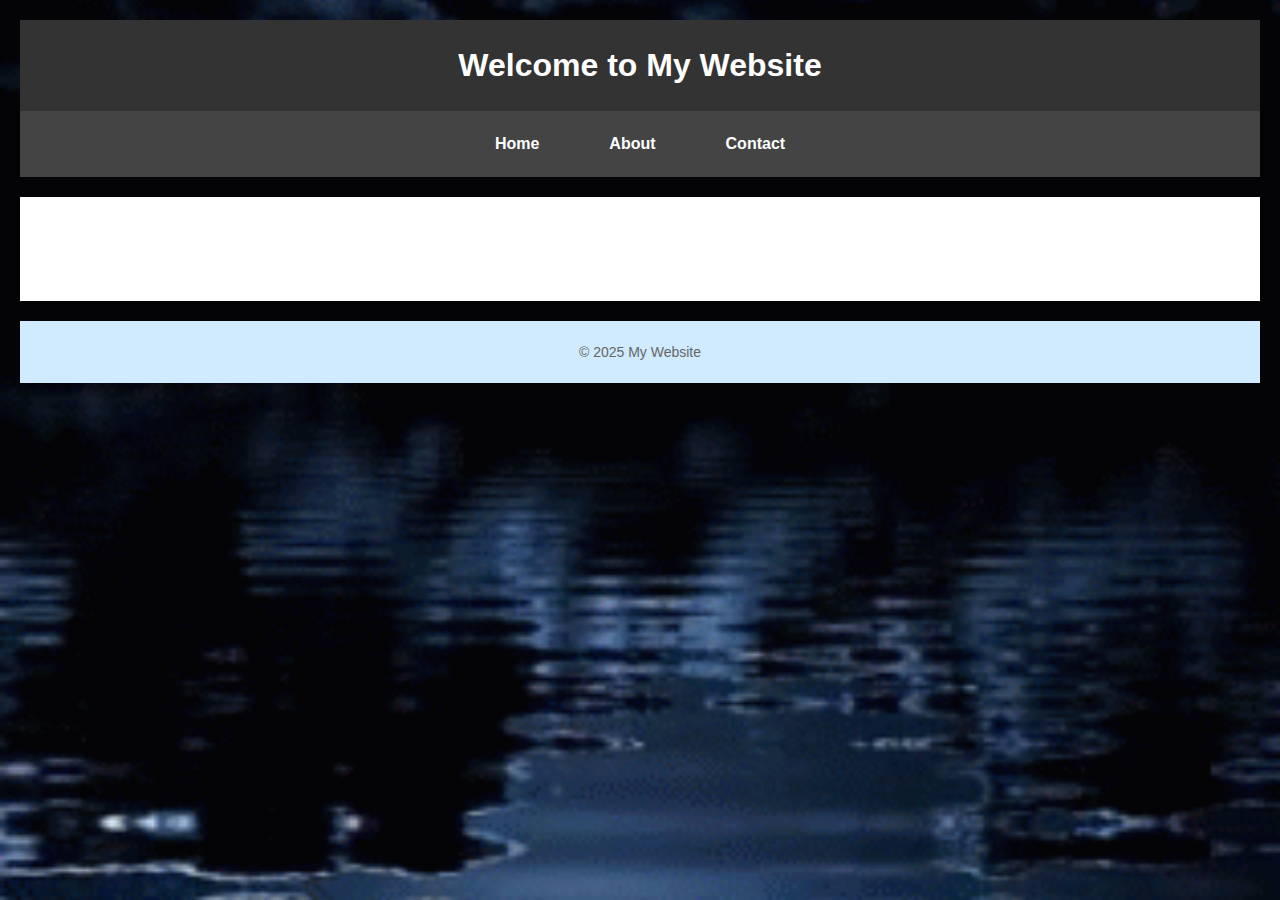
<file: index.html>
<!-- Declares the document type as HTML5 -->
<!-- Tells the browser: "This is an HTML document using modern standards." -->
<!DOCTYPE html>

<!-- Starts the HTML document and indicates the language is English -->
<html lang="en">

<!-- The <head> section contains metadata and configuration for the page (not visible to users). -->
<head>
  <meta charset="UTF-8">  <!-- Sets the character encoding to UTF-8 (supports almost all characters, including symbols and emojis). -->
  <meta name="viewport" content="width=device-width, initial-scale=1.0"> <!-- Makes the site responsive on mobile devices by matching the screen width and setting initial zoom level -->
  
  <title>My First Web Page</title>  <!-- Sets the title shown in the browser tab or window title bar. -->

  <!-- Embedded CSS to add background color and font styling -->
  <style>
    body {
      background-color: #f0f8ff; /* Light pastel blue background */
      margin: 0;
      font-family: Arial, sans-serif;
      color: #333;
    }

    header, footer {
      text-align: center;
      padding: 20px;
      background-color: #d0eaff; /* Light blue banner for header/footer */
    }

    nav ul {
      list-style: none;
      padding: 0;
      display: flex;
      justify-content: center;
      background-color: #87cefa;
      margin: 0;
    }

    nav li {
      margin: 0 15px;
    }

    nav a {
      text-decoration: none;
      color: #fff;
      font-weight: bold;
    }

    main {
      padding: 40px;
      text-align: center;
    }

    footer {
      font-size: 14px;
    }
  </style>

  <link rel="stylesheet" href="styles.css"> <!-- Optional external CSS (will override or add to above styles if used) -->
</head>
<!-- Ends the head section -->

<!-- This is the visible part of the web page where all content appears. -->
<body>

  <!-- The <header> is a semantic tag that usually contains titles, logos, or top navigation. -->
  <header>
    <h1>Welcome to My Website</h1>                                              
  </header>

  <!-- <nav> contains navigation links -->
  <nav>
    <ul>
      <li><a href="#">Home</a></li>
      <li><a href="#">About</a></li>
      <li><a href="#">Contact</a></li>
    </ul>
  </nav>

  <!-- <main>: the main content area -->
  <main>
    <section>
      <h2>About Me</h2>
      <p>This is a simple web page created using HTML and CSS.</p>
    </section>
  </main>

  <!-- <footer>: shows copyright or contact info -->
  <footer>
    <p>&copy; 2025 My Website</p>
  </footer>

</body>
</html>
</file>
<file: styles.css>
/* Reset default browser styles */
body, h1, h2, p, ul {
  margin: 0;
  padding: 0;
}

/* Body Styling */
/*body {
  font-family: Arial, sans-serif;
  background-color: #f4f4f4;
  line-height: 1.6;
  padding: 20px;
}*/
body {
  font-family: Arial, sans-serif;
  background-image: url('moon1.gif');  /* ✅ Your local GIF in same folder */
  background-size: cover;              /* Stretch to fill screen */
  background-repeat: no-repeat;        /* No tiling */
  background-position: center center;  /* Center the image */
  color: #fff;                         /* Text color for better readability */
  line-height: 1.6;
  padding: 20px;
}

/* Header */
header {
  background: #333;
  color: #fff;
  padding: 20px;
  text-align: center;
}

/* Navigation */
nav ul {
  list-style: none;
  background: #444;
  overflow: hidden;
  color: #fff;
  padding: 0;
  text-align: center;
}

nav ul li {
  display: inline-block;
  padding: 20px;
}

nav ul li a {
  color: #fff;
  text-decoration: none;
}

/* Main Content */
main {
  background: #fff;
  padding: 20px;
  margin-top: 20px;
}

/* Footer */
footer {
  text-align: center;
  margin-top: 20px;
  color: #666;
}
</file>
